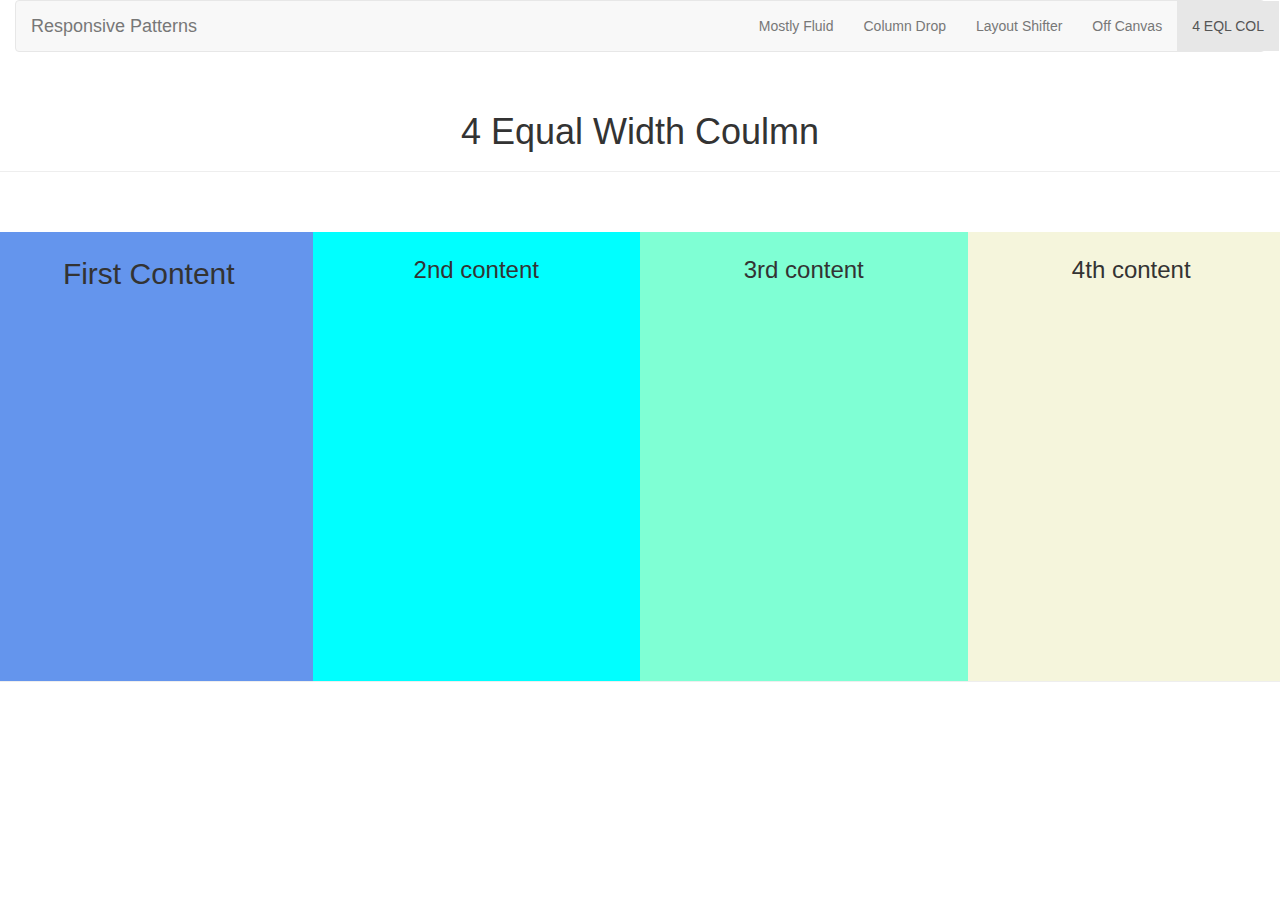
<file: 4-equal-width-coulmn.html>
<!doctype html>
<html>

<head>
    <title></title>
    <script src="js/jquery.js"></script>
    <link rel="stylesheet" href="css/style.css">
    <link rel="stylesheet" href="css/bootstrap.css">
</head>
<style>
    #wraper>div {
        padding: 5px;
        height: 50vh;
    }

    @media screen and (min-width: 44em) {
        #wraper {
            overflow: hidden;
        }
        #wraper>div {
            float: left;
            width: 50%;
        }
        #wraper>div:nth-child(odd) {
            clear: left;
        }
    }

    @media screen and (min-width: 64em) {
        #wraper>div {
            width: 25%;
        }
        #wraper>div:nth-child(odd) {
            clear: none;
        }
    }

</style>

<body>
    <div class="container-fluid">
        <nav class="navbar navbar-default">
            <div class="navbar-brand">Responsive Patterns</div>
            <ul class="nav navbar-nav navbar-right">
                <li><a href="/mostly-fluid.html">Mostly Fluid</a></li>
                <li><a href="/column-drop.html">Column Drop</a></li>
                <li><a href="/layout-shifter.html">Layout Shifter</a></li>
                <li><a href="/off-canvas.html">Off Canvas</a></li>
                <li class="active"><a href="/4-equal-width-coulmn.html">4 EQL COL</a></li>
            </ul>
        </nav>
    </div>
    <div class="page-header text-center">
        <h1>4 Equal Width Coulmn</h1>
    </div>
    <div id="wraper" class="row">
        <div id="c1" class="page-header text-center">
            <h2>First Content</h2>
        </div>
        <div id="c2" class="page-header text-center">
            <h3>2nd content</h3>
        </div>
        <div id="c3" class="page-header text-center">
            <h3>3rd content</h3>
        </div>
        <div id="c4" class="page-header text-center">
            <h3>4th content</h3>
        </div>
    </div>

    <script src="js/bootstrap.js"></script>
    <script src="js/script.js"></script>
</body>

</html>
</file>
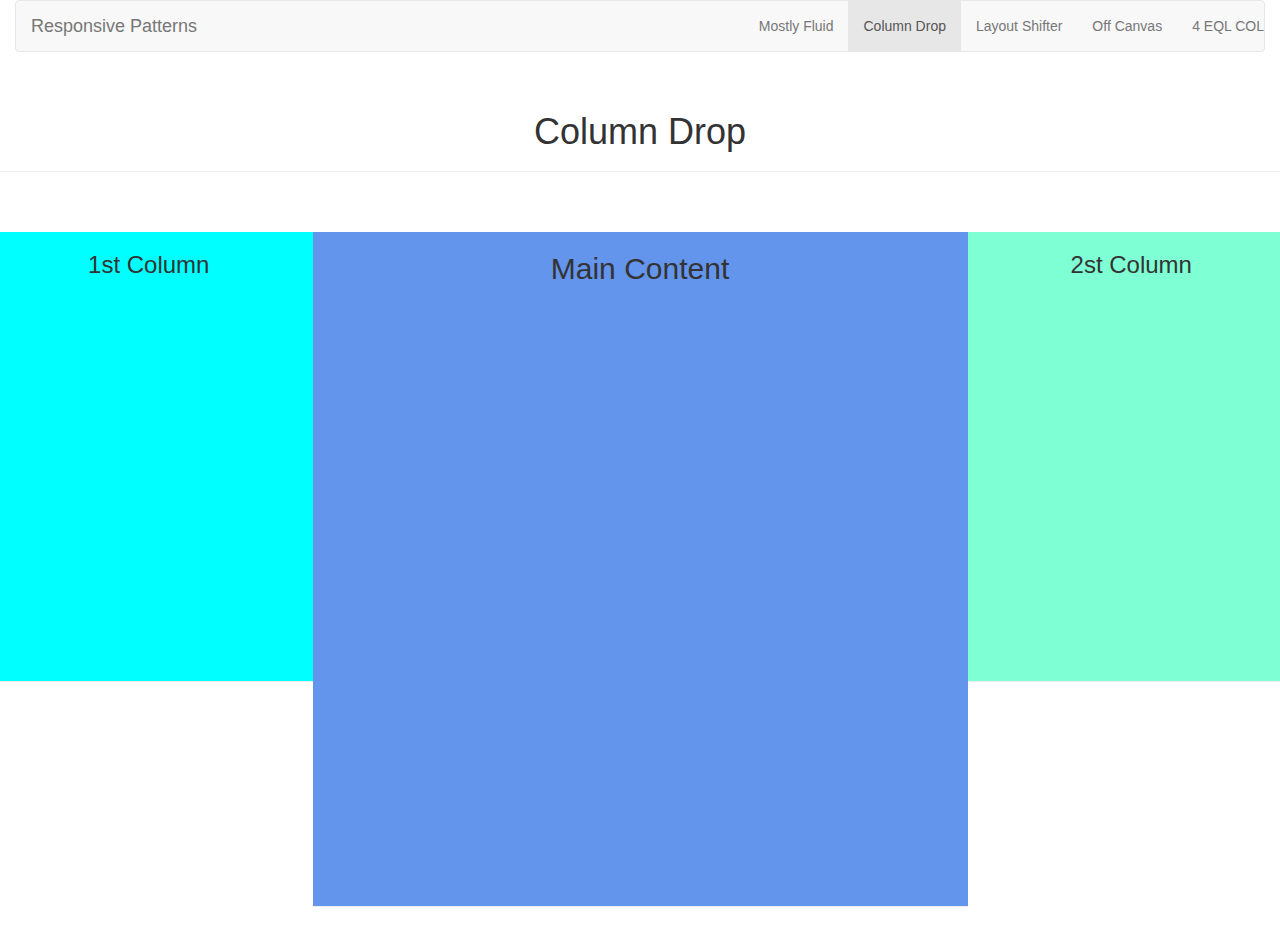
<file: column-drop.html>
<!doctype html>
<html>

<head>
    <title></title>
    <script src="js/jquery.js"></script>
    <link rel="stylesheet" href="css/style.css">
    <link rel="stylesheet" href="css/bootstrap.css">
</head>
<style>
    #c1 {
        height: 75vh;
    }

    #c2,
    #c3 {
        height: 50vh;
    }

    @media screen and (min-width: 42em) {
        #c1 {
            width: 75%;
            float: left;
            padding: 0 1em 0 0;
        }
        #c2 {
            float: left;
            width: 25%;
        }
        #c3 {
            clear: both;
        }
    }

    @media screen and (min-width: 62em) {
        #c1 {
            width: 50%;
            margin-left: 25%;
            padding: 0 1em;
        }
        #c2 {
            margin-left: -75%;
        }
        #c3 {
            float: right;
            width: 25%;
            clear: none;
        }
    }

</style>

<body>
    <div class="container-fluid">
        <nav class="navbar navbar-default">
            <div class="navbar-brand">Responsive Patterns</div>
            <ul class="nav navbar-nav navbar-right">
                <li><a href="/mostly-fluid.html">Mostly Fluid</a></li>
                <li class="active"><a href="/column-drop.html">Column Drop</a></li>
                <li><a href="/layout-shifter.html">Layout Shifter</a></li>
                <li><a href="/off-canvas.html">Off Canvas</a></li>
                <li><a href="/4-equal-width-coulmn.html">4 EQL COL</a></li>
            </ul>
        </nav>
    </div>
    <div class="page-header text-center">
        <h1>Column Drop</h1>
    </div>
    <div class="row">
        <div id="wraper">
            <div class="page-header text-center" id="c1">
                <h2>Main Content</h2>
            </div>
            <div class="page-header text-center" id="c2">
                <h3>1st Column</h3>
            </div>
            <div class="page-header text-center" id="c3">
                <h3>2st Column</h3>
            </div>
        </div>
    </div>

    <script src="js/bootstrap.js"></script>
    <script src="js/script.js"></script>
</body>

</html>
</file>
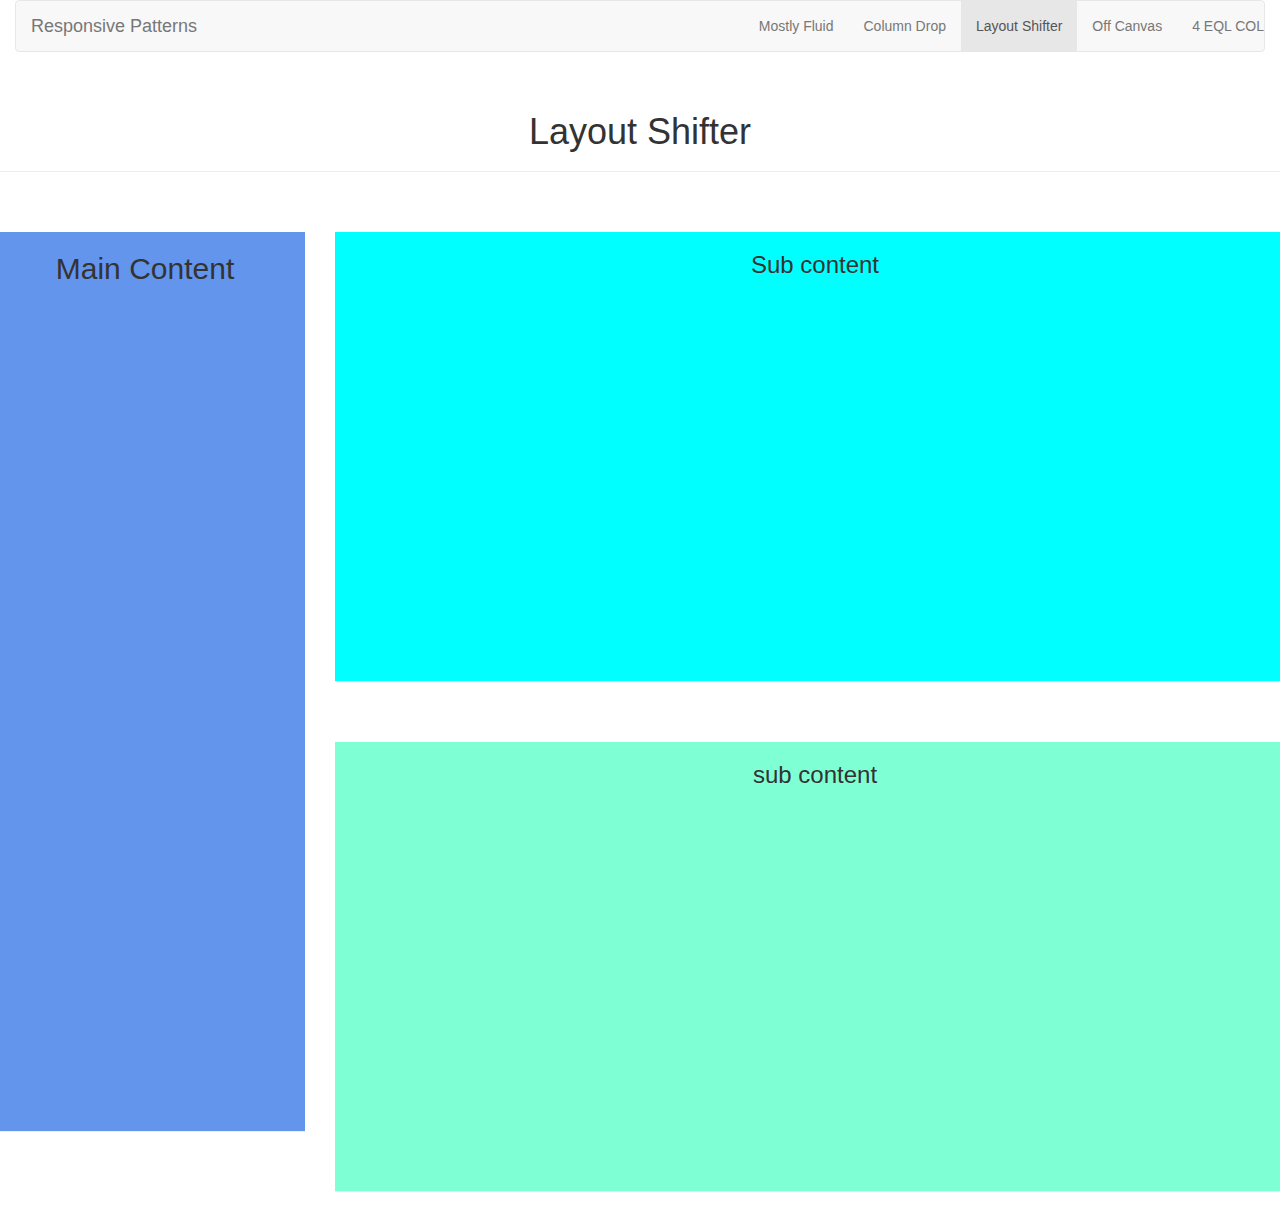
<file: layout-shifter.html>
<!doctype html>
<html>

<head>
    <title></title>
    <script src="js/jquery.js"></script>
    <link rel="stylesheet" href="css/style.css">
    <link rel="stylesheet" href="css/bootstrap.css">
</head>
<style>
    #c1 {
        height: 100vh;
        width: 25vw;
        float: left;
    }

    #c2,
    #c3 {
        height: 50vh;
        width: 75vw;
        float: right;
    }

    @media (max-width: 767px) {
        #c1,
        #c2,
        #c3 {
            height: 50vh;
            width: 100vw;
        }
    }

</style>

<body>
    <div class="container-fluid">
        <nav class="navbar navbar-default">
            <div class="navbar-brand">Responsive Patterns</div>
            <ul class="nav navbar-nav navbar-right">
                <li><a href="/mostly-fluid.html">Mostly Fluid</a></li>
                <li><a href="/column-drop.html">Column Drop</a></li>
                <li class="active"><a href="/layout-shifter.html">Layout Shifter</a></li>
                <li><a href="/off-canvas.html">Off Canvas</a></li>
                <li><a href="/4-equal-width-coulmn.html">4 EQL COL</a></li>
            </ul>
        </nav>
    </div>
    <div class="page-header text-center">
        <h1>Layout Shifter</h1>
    </div>
    <div class="row">
        <div id="c1" class="page-header text-center">
            <h2>Main Content</h2>
        </div>
        <div id="c2" class="page-header text-center">
            <h3>Sub content</h3>
        </div>
        <div id="c3" class="page-header text-center">
            <h3>sub content</h3>
        </div>
    </div>

    <script src="js/bootstrap.js"></script>
    <script src="js/script.js"></script>
</body>

</html>
</file>
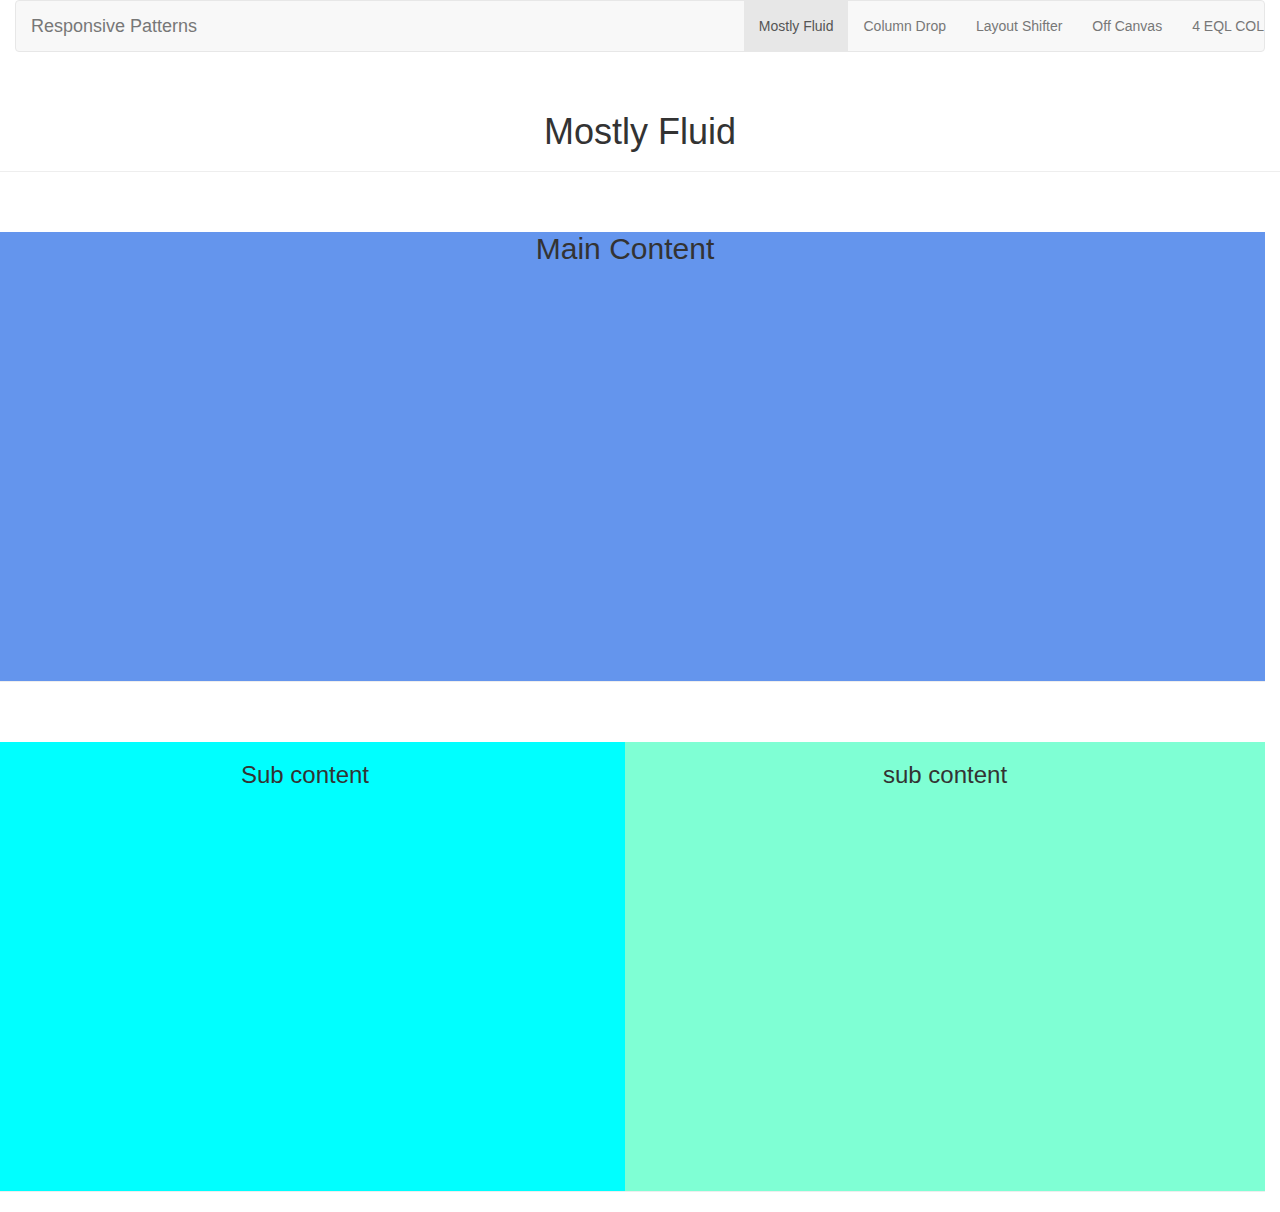
<file: mostly-fluid.html>
<!doctype html>
<html>

<head>
    <title></title>
    <script src="js/jquery.js"></script>
    <link rel="stylesheet" href="css/style.css">
    <link rel="stylesheet" href="css/bootstrap.css">
</head>
<style>
    #c1 {
        height: 50vh;
        width: 100vw;
    }

    #c2,
    #c3 {
        height: 50vh;
        width: 50vw;
        float: left;
    }

    @media (max-width: 767px) {
        #c1 {
            height: 50vh;
            width: 100vw;
        }
        #c2,
        #c3 {
            height: 50vh;
            width: 100vw;
            float: left;
        }
    }

</style>

<body>
    <div class="container-fluid">
        <nav class="navbar navbar-default">
            <div class="navbar-brand">Responsive Patterns</div>
            <ul class="nav navbar-nav navbar-right">
                <li class="active"><a href="/mostly-fluid.html">Mostly Fluid</a></li>
                <li><a href="/column-drop.html">Column Drop</a></li>
                <li><a href="/layout-shifter.html">Layout Shifter</a></li>
                <li><a href="/off-canvas.html">Off Canvas</a></li>
                <li><a href="/4-equal-width-coulmn.html">4 EQL COL</a></li>
            </ul>
        </nav>
    </div>
    <div class="page-header text-center">
        <h1>Mostly Fluid</h1>
    </div>
    <div class="row">
        <div id="c1" class="page-header text-center">
            <h2>Main Content</h2>
        </div>
        <div id="c2" class="page-header text-center">
            <h3>Sub content</h3>
        </div>
        <div id="c3" class="page-header text-center">
            <h3>sub content</h3>
        </div>
    </div>

    <script src="js/bootstrap.js"></script>
    <script src="js/script.js"></script>
</body>

</html>
</file>
<file: css/style.css>
#c1{
    background-color:cornflowerblue;
}
#c2 {
    background-color: aqua;
}
#c3 {
    background-color: aquamarine;
}
#c4 {
    background-color: beige;
}
#c5{
    background-color: bisque;
}
#c6 {
    background-color: blanchedalmond;
}
</file>
